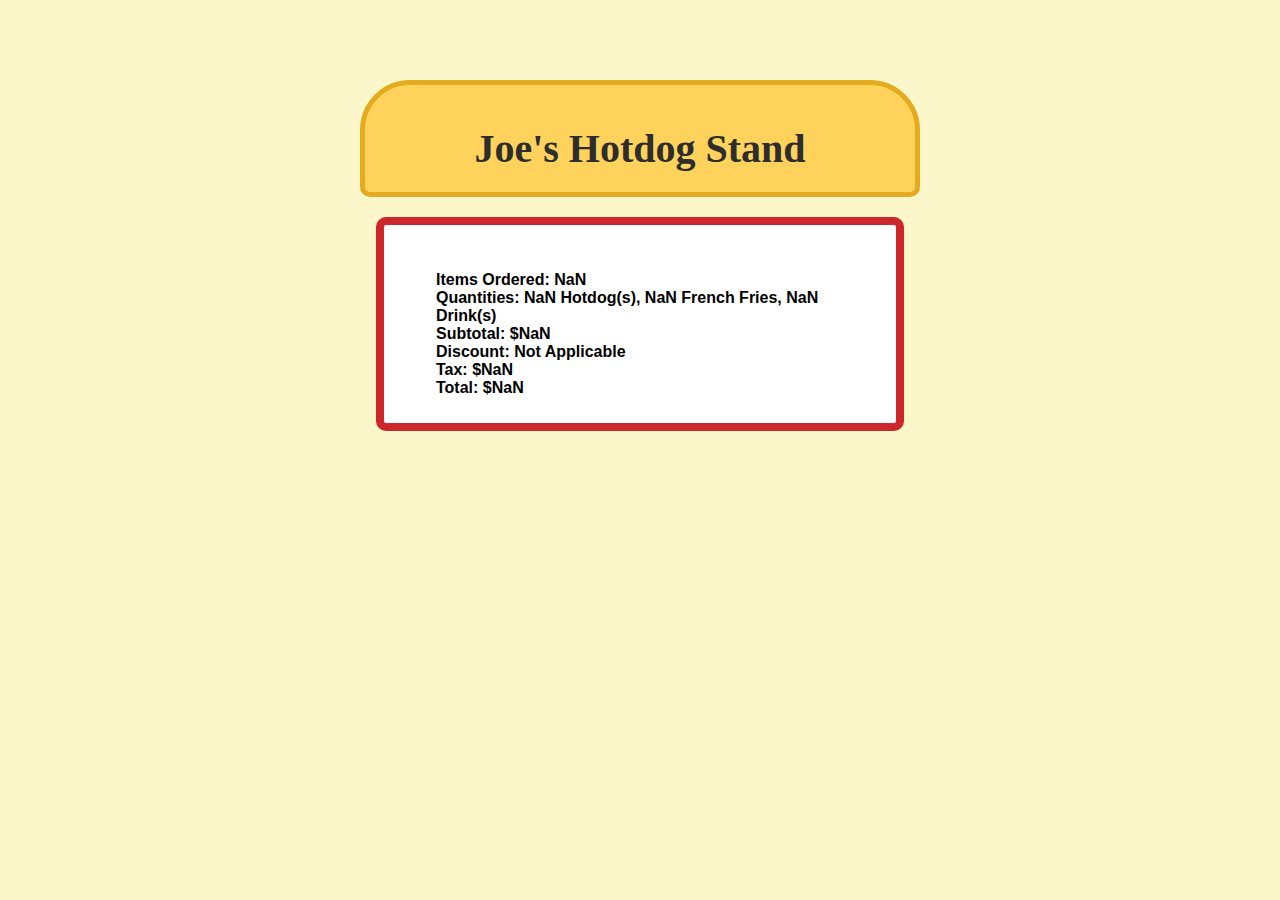
<file: Assignment 4/index.html>
<!doctype html>
<html>
	
	
<head> <! start head-->
	
	<meta charset="UTF-8">
	<title>Joe's Hotdogs</title>
	<link rel="stylesheet" href="style.css">
	
</head> <! end head-->

	
	
<body>
	
	<header class="header">
		
		<h1> Joe's Hotdog Stand</h1>
		
	</header>
	
	
	<script> //Javascript
		
		var hotdogs = parseInt(prompt("How many hotdogs would you like?"));
		var fries = parseInt(prompt("How many French Fries would you like?"));
		var drinks = parseInt(prompt("How many drinks would you like?"));
		var itemsOrdered = hotdogs + fries + drinks;
		
		//Items Ordered
		document.write("<div style='border:solid 8px #CE272B; padding:1em; width: 480px; border-radius: 10px; background-color: #FFFFFF'>");
		
		document.write("<div style='font-weight: bold'>" + "Items Ordered: " + itemsOrdered);
		document.write("<br>");
		
		//Quantities
		document.write("Quantities: " + hotdogs + " Hotdog(s), " + fries + " French Fries, " + drinks + " Drink(s)" );
		document.write("<br>");
	
	
		
		//Subtotal
		var hcost = 3.75;
		var ffcost = 2.00;
		var dcost = 1.50;
		
		var subtotal = (hotdogs * hcost) + (fries * ffcost) + (drinks * dcost);
		
		document.write(" Subtotal: $" + subtotal.toFixed(2));
		document.write("<br>");
		
		
		//Discount & Tax & Total
		
		//Discount Variables
		var discount = subtotal * 0.10;
		var finalDiscount = subtotal - discount;
		
		//Tax Variables
		var tax = 0.0625;
		var taxDiscount = finalDiscount * tax;
		var taxNoDis = subtotal * tax;
		
		//Total Variables
		var totalDiscount = finalDiscount + taxDiscount;
		var totalNoDis = subtotal + taxNoDis;
	
		
		if (subtotal >= 20) {
			document.write(" Discount (10%): $-" + discount.toFixed(2));
			document.write("<br>");
			document.write(" Tax: $" + taxDiscount.toFixed(2));
			document.write("<br>");
			document.write(" Total: $" + totalDiscount.toFixed(2));
			document.write("<br>");
			
		} else {
			document.write(" Discount: Not Applicable");
			document.write("<br>");
			document.write(" Tax: $" + taxNoDis.toFixed(2));
			document.write("<br>");
			document.write(" Total: $" + totalNoDis.toFixed(2));
			document.write("<br>");
		}
	
	</script>
		
</body>
	
	
</html>
</file>
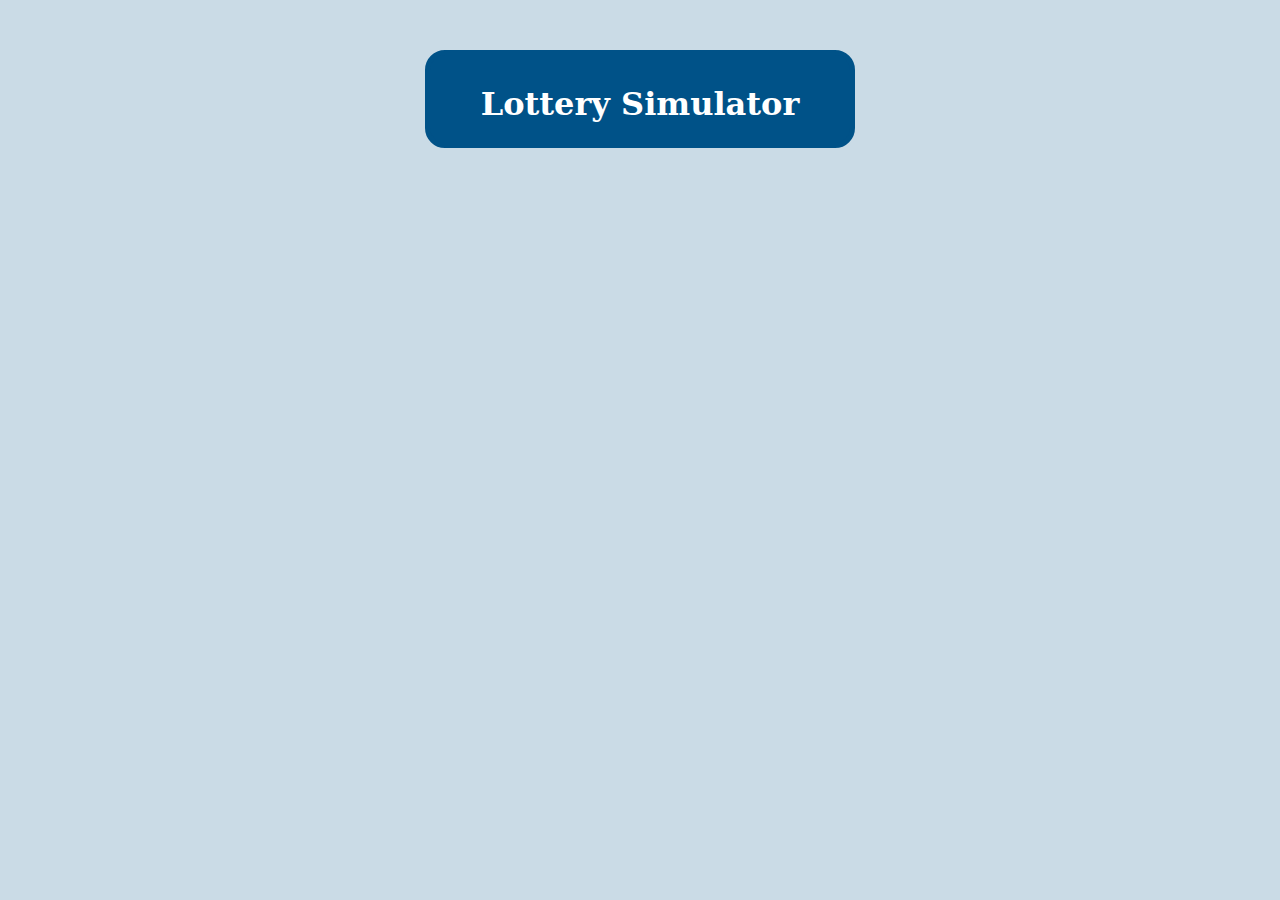
<file: Assignment 5/index.html>
<!doctype html>
<html>
	
<head> <! start head-->
	
	<meta charset="UTF-8">
	<title>Lottery Simulator</title>
	<link rel="stylesheet" href="style.css">
	
</head> <! end head-->

	
<body> <! start body-->
	
	<header class="title">
		
		<h1> Lottery Simulator </h1>
		
	</header>
	
	
	<script> //Javascript
	
		// Inputs—Prompt user
		var winningnum = prompt("Enter winning numbers: ", "5 15 21 32 45");
		var winluckynum = parseInt(prompt("Enter Lucky Ball number: ", "6"));		
		var arr2 = winningnum.match(/\d+/g);
		
		
		// 5 unique numbers — your picks
		var arr1 = [];
		while(arr1.length < 5){
    		var r = Math.floor(Math.random() * 48) + 1;
    		if(arr1.indexOf(r) === -1) arr1.push(r);
		}
		
		
		// sorts array
		arr1.sort(function(a, b) {
  		return a - b;
		});
		console.log(arr1);
		
		// Lucky ball
		const luckyball = Math.floor(Math.random() * 18) + 1;
    	console.log(luckyball);
		
		
 
		// Matching numbers	 
		function arrayMatch(arr1, arr2) {
		    var arr = []; // Array with match elements
		  for(var i=0 ; i<arr1.length ; ++i) {
			for(var j=0 ; j<arr2.length ; ++j) {
			  if(arr1[i] == arr2[j]) {    // If element is in both the arrays
				arr.push(arr1[i]);        // Push to arr array
			  }
			}
		  }
		  return arr; // Return the arr elements
		}
		console.log(arrayMatch(arr1, arr2));     
		var matches = arrayMatch(arr1, arr2).length;
		      
		
		
		//Outputs
		document.write("<div style='border:solid 5px #186293; padding:1em; width: 400px; border-radius: 10px; background-color: #FFFFFF'>");
	    //5 numbers + lucky #
		document.write("Random Pick: " + arr1 + "  (Lucky Ball: " + luckyball + ")");
		document.write("<br>"); 
		
		// Winning numbers
		document.write("Winning numbers: " + arr2 + "  (Lucky Ball: " + winluckynum + ")");
		document.write("<br>");
		
		// How many matches
		if (matches > 0) {
			document.write("Matching Numbers: " + matches);
			document.write("<br>");
		} else {
		   document.write("No Matching Numbers.");
		   document.write("<br>");
		}
		
		
		// Matching Lucky ball
		var luckymatch = 0; //Initializing
		
		if (luckyball == winluckynum) {
			 
			luckymatch = 1;
			document.write("Lucky Numbers Match!");
			document.write("<br>");
			
		} else {
			document.write("Lucky Ball does NOT match.");
			document.write("<br>");
		}
		 
		 
		// Winnings
		var payout = 0;
		
		if (luckymatch == 1) {
			if (matches == 0){
				payout = 4;
			}
			if (matches == 1){
				payout = 6;
			}
			if (matches == 2){
				payout = 25;
			}
			if (matches == 3){
				payout = 150;
			}
			if (matches == 4){
				payout = 5000;
			}
			if (matches == 5){
				payout = 7000;
			}
		} else {
			if (matches == 2){
				payout = 3;
			}
			if (matches == 3){
				payout = 20;
			}
			if (matches == 4){
				payout = 200;
			}
			if (matches == 5){
				payout = 25000;
			}
		}
		
		if (payout == 7000){
			document.write("Your Winnings: $" + payout + " a WEEK for LIFE");
		} else if (payout == 25000) {
			document.write("Your Winnings: $" + payout + " a YEAR for LIFE");
		} else {
			document.write("Your Winnings: $" + payout);
		}	
		 
	</script>
	
</body> <! end body-->
	
</html>
</file>
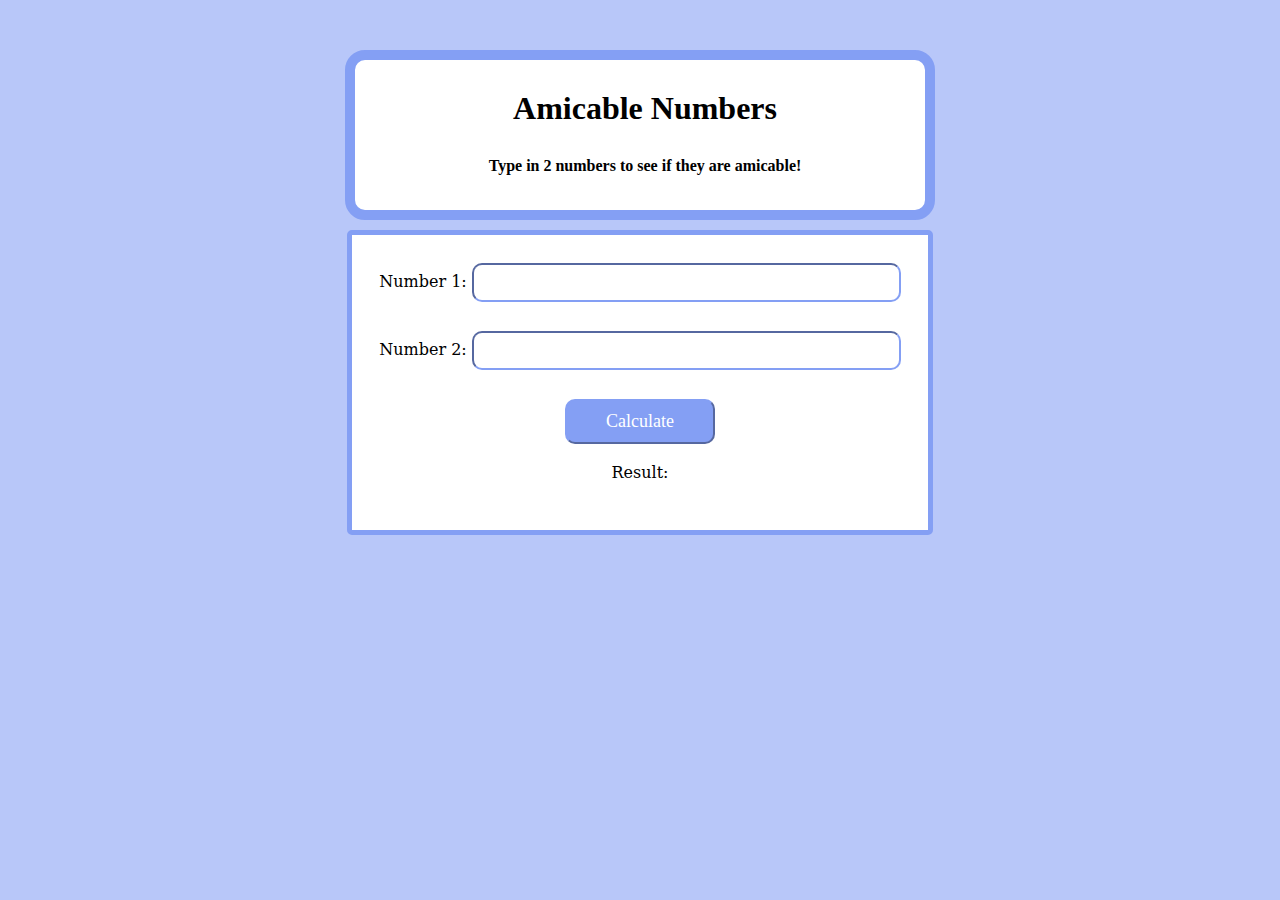
<file: Assignment 6/index.html>
<!doctype html>
<html>
	
<head> <!-- start head-->
	
	<meta charset="UTF-8">
	<title>Amicable Numbers</title>
	<link rel="stylesheet" href="style.css">
	
	
</head> <!-- end head-->

<body> <!-- start body-->
	
	<header> 
		<h1> Amicable Numbers </h1>
		<h4> Type in 2 numbers to see if they are amicable!</h4>
	</header>
	
	<form name="amicable"> 
		Number 1: <input type="text" name= "txtnum1" style="background: #fff; border-radius: 10px; border-color:#849FF4">
		<br>
		<br>
		Number 2: <input type="text" name= "txtnum2" style="background: #fff; border-radius: 10px; border-color:#849FF4">
		<br>
		<br>
		<input type="button" value="Calculate" onclick="amicableNum()" style="background: #849FF4; color: #fff; border-radius: 10px; width: 150px; font-family: Cambria, 'Hoefler Text', 'Liberation Serif', Times, 'Times New Roman', 'serif'; font-size: 18px; border-color:#849FF4">
		<br>
		<br>
		Result: <div id="result" style="background: #fff"> </div>
		
	</form>
	
	
	<script> //Javascript
	
		function amicableNum() {
			
			var num1, num2, result;
			var arr1 = [];
			var arr2 = [];
			
			num1=Number(document.amicable.txtnum1.value);
			num2=Number(document.amicable.txtnum2.value);
			
			// Array 1
			for(let i = 1; i < num1; i++) {

				// check for factors
				if(num1 % i == 0) {
					console.log(i);
					var r = i;
					if(arr1.indexOf(r) === -1) arr1.push(r);
				}
			}
			
			// Array 2
			for(let i = 1; i < num2; i++) {

				// check for factors
				if(num2 % i == 0) {
					console.log(i);
					var r = i;
					if(arr2.indexOf(r) === -1) arr2.push(r);
				}
			}
			
			// Sum of values of Array 1
			let sum1 = 0;	
			for (let i = 0; i < arr1.length; i++) {
				sum1 += arr1[i];
			}
			console.log(sum1);
			
			
			// Sum of values of array 2
			let sum2 = 0;
			for (let i = 0; i < arr2.length; i++) {
				sum2 += arr2[i];
			}
			console.log(sum2);
			
			
			if (sum1 == num2 && sum2 == num1){
				result= "The numbers: " + num1 + " and " + num2 + " are amicable.";
			} else{
				result= "The numbers: " + num1 + " and " + num2 + " are NOT amicable.";
			}
			
			//result= num1 + num2;
			//document.amicable.txtresult.value=result;
			document.getElementById('result').innerHTML = result;
			alert( num1 + " factors: " + arr1 + " \n" + num2 + " factors: " + arr2);
		
			
		} //end of function
		
		

	</script>
	
</body> <!-- end body-->
	
	
</html>
</file>
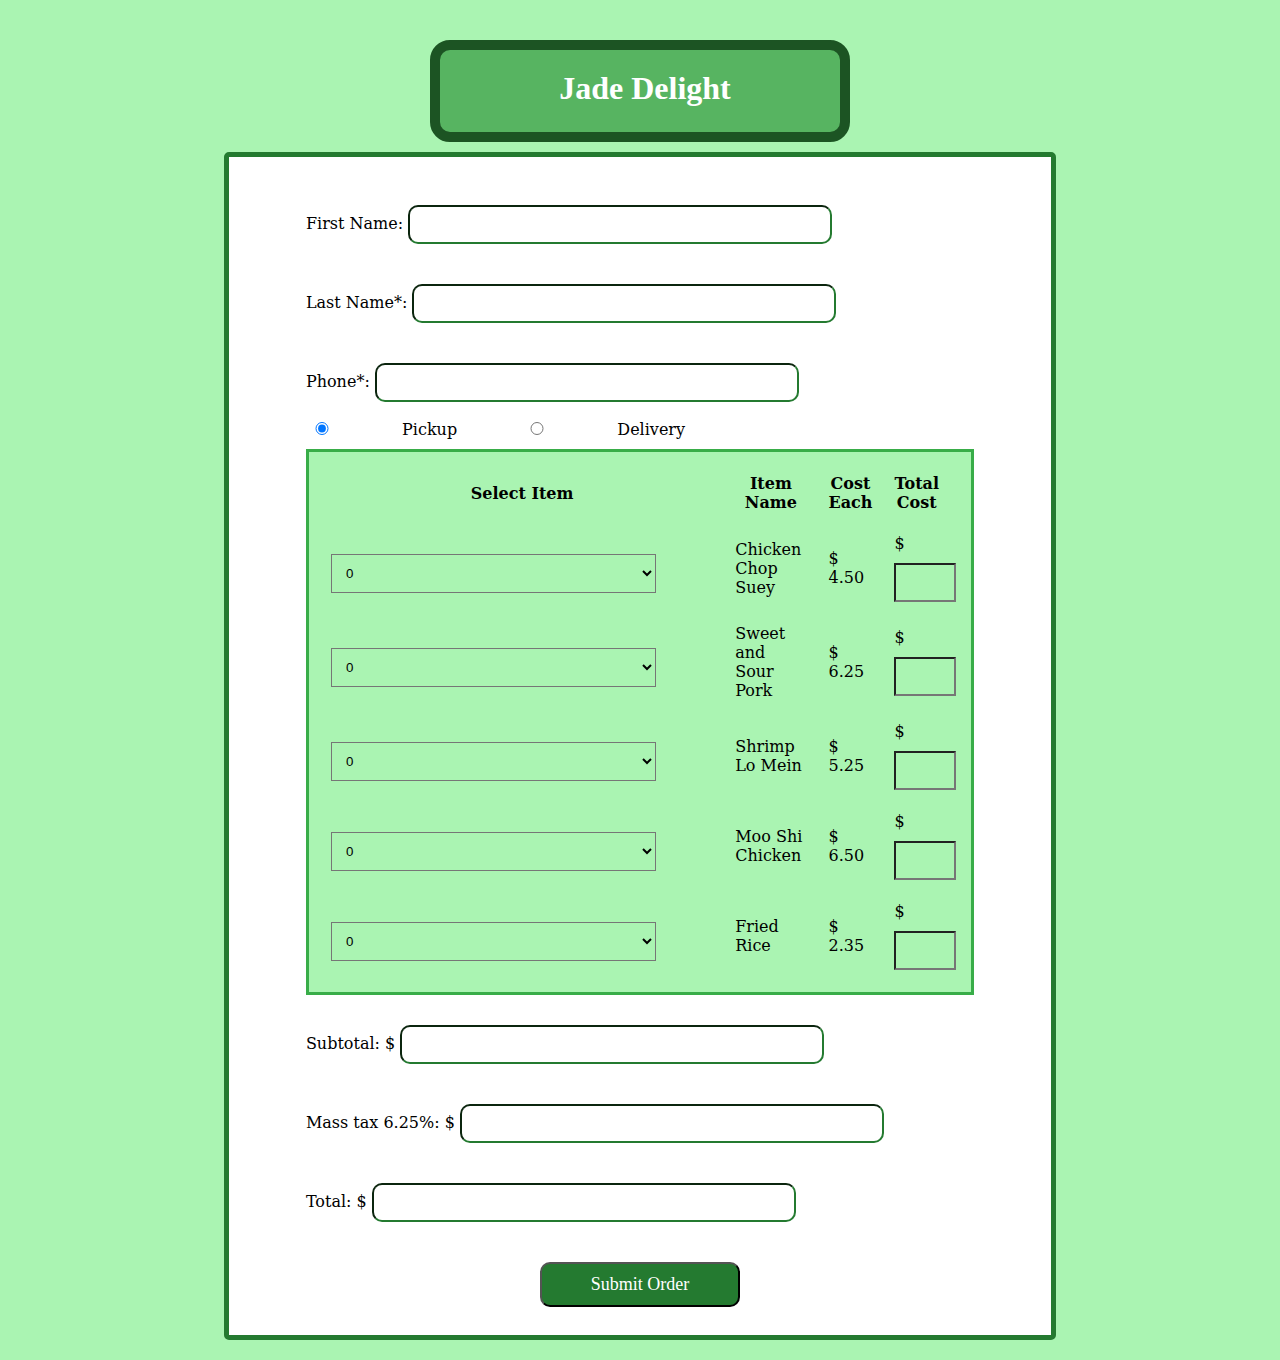
<file: Assignment 7/index.html>
<!DOCTYPE html PUBLIC "-//W3C//DTD XHTML 1.0 Transitional//EN" "http://www.w3.org/TR/xhtml1/DTD/xhtml1-transitional.dtd">
<html xmlns="http://www.w3.org/1999/xhtml">

<head>
	
	<meta http-equiv="Content-Type" content="text/html; charset=utf-8" />
	<script src="https://ajax.googleapis.com/ajax/libs/jquery/2.1.3/jquery.min.js"></script>
	<title>Jade Delight</title>
	<link rel="stylesheet" href="style.css">
	
	
	
</head>

<body> <!-- start body -->
	
	<script language="javascript"> //start script 1

		//Table item name and cost each
		function MenuItem(name, cost) {
			this.name = name;
			this.cost= cost;
		}

		menuItems = new Array(
			new MenuItem("Chicken Chop Suey", 4.5),
			new MenuItem("Sweet and Sour Pork", 6.25),
			new MenuItem("Shrimp Lo Mein", 5.25),
			new MenuItem("Moo Shi Chicken", 6.5),
			new MenuItem("Fried Rice", 2.35)
		);

		//Makes table	
		function makeSelect(name, minRange, maxRange) {
			var t= "";
			t = "<select name='" + name + "' size='1'>";
			for (j=minRange; j<=maxRange; j++)
			   t += "<option>" + j + "</option>";
			t+= "</select>"; 
			return t;
		}



		//Toggle between pickup and delivery javascript
		window.onload = function() {
			document.getElementById('ifNo').style.display = 'none';
		}
		function yesnoPickup() {
			if (document.getElementById('yesPickup').checked) {
				document.getElementById('ifNo').style.display = 'none';

			} 
			else if(document.getElementById('noPickup').checked) {
				document.getElementById('ifNo').style.display = 'block';
		   }
		}

	</script> <!-- end script 1-->


	<h1>Jade Delight</h1> <!-- header -->


	<form name="data" style="background: #fff"> <!-- start form 1-->
	
		<p style="background: #fff; text-align: left">First Name: <input type="text"  name="fname" style="background: #fff; width: 400px; border-radius: 10px; border-color:#247A30; "/></p>
		<p style="background: #fff; text-align: left">Last Name*:  <input type="text"  name="lname" style="background: #fff; width: 400px; border-radius: 10px; border-color:#247A30"/></p>

		<div id="ifNo" style="display:none; background: #fff; text-align: left"> 
			<p style="background: #fff; text-align: left">Street*: <input type="text"  name="street" style="background: #fff; width: 400px; border-radius: 10px; border-color:#247A30"/></p>
			<p style="background: #fff; text-align: left">City*: <input type="text"  name="city" style="background: #fff; width: 400px; border-radius: 10px; border-color:#247A30"/></p>
		</div>

		<p style="background: #fff; text-align: left">Phone*: <input type="text"  name="phone" style="background: #fff; width: 400px; border-radius: 10px; border-color:#247A30"/></p>

		<input type="radio" onclick="javascript:yesnoPickup();" name="p_or_d" id="yesPickup" value="pickup" checked="checked" style="width: 150px; text-align: left" /> Pickup
		<input type="radio" onclick="javascript:yesnoPickup();" name="p_or_d" id="noPickup" value="delivery" style="width: 150px; text-align: left" /> Delivery
		<br>	


		<table border="0" cellpadding="3" style="border: solid #38AD48; padding-right: 20px"> <!-- start table -->
			
			<tr>
				<th>Select Item</th>
				<th>Item Name</th>
				<th>Cost Each</th>
				<th>Total Cost</th>
			</tr>

			<script language="javascript"> //start script 2

				$('body').on('change', updateCosts);

				var s = "";
				for (i=0; i< menuItems.length; i++) { 
					 //Select item formatting; concatenation
					 s += "<tr><td>";
					 s += makeSelect("quan" + i, 0, 10); //select item
					 s += "</td><td>" + menuItems[i].name + "</td>"; //item name
					 s += "<td> $ " + menuItems[i].cost.toFixed(2) + "</td>"; // cost each
					 s += "<td> $ <input type='text' name='cost'/></td></tr>"; //total cost
				}
				document.writeln(s);



				var selectItem = document.getElementsByTagName("select");
				var costs = document.getElementsByName("cost");

				function updateCosts(){

					//updates total cost fields based on select item quantity
					for (i=0; i < menuItems.length; i++) {

						console.log("cost: " + costs[i]);
						console.log("menu items: " + menuItems[i].cost);
						console.log("select items: " + selectItem[i].value);

						var total = menuItems[i].cost * selectItem[i].value;
						costs[i].value = total.toFixed(2);

					}

					var subtotal = 0;

					for (i=0; i < menuItems.length; i++) {
						subtotal += parseFloat(costs[i].value);	
					}

					//subtotal, mass tax, total
					document.getElementById("subtotal").value = subtotal.toFixed(2);
					document.getElementById("tax").value = parseFloat(subtotal * 0.0625).toFixed(2);
					document.getElementById("total").value = parseFloat(subtotal * 1.0625).toFixed(2);

				}

			</script> <!-- end script 2-->


		</table> <!-- end table -->


		<!-- Totals -->
		<p style="background: #fff">Subtotal: 
		   $  <input type="text"  name="subtotal" id="subtotal" style="background: #fff; width:400px; border-radius: 10px; border-color:#247A30"/>
		</p>
		<p style="background: #fff">Mass tax 6.25%:
		  $ <input type="text"  name="tax" id="tax" style="background: #fff; width: 400px; border-radius: 10px; border-color:#247A30"/>
		</p>
		<p style="background: #fff">Total: $ <input type="text"  name="total" id="total" style="background: #fff; width: 400px; border-radius: 10px; border-color:#247A30"/>
		</p>
		<div class= "submit" style="text-align: center; background: #fff;">
		<input type ="button" value = "Submit Order" onclick="validate()" style="background: #247A30; color: #fff; border-radius: 10px; width: 200px; text-align: center; font-family: Cambria, 'Hoefler Text', 'Liberation Serif', Times, 'Times New Roman',
		'serif';font-size: 18px">
		</div>
		

		
		
		
		
		<script> 
			
		// Validation function + display final message 
		function validate() {
			
			// Validates pickup items
			if (document.getElementById('yesPickup').checked) {
				
				
				if (checkNamePhone() === true) {
					
					if (oneItemOrdered() === true) {
	
						var time = orderTime();
						alert("Thank you for your order!\n" + "Your Pickup Time: " + time + "\nYour Total: $" 
							  + document.getElementById('total').value); 	
					}
				}
				
			// Validates delivery items	
			} else if (document.getElementById('noPickup').checked) {
				
				
				if (checkEdgeCases() === true ) {
					
					if ((checkNamePhone() === true) && (checkAddress() === true)) {
						
						if(oneItemOrdered() === true) {
							
							var time = orderTime();
							
							alert("Thank you for your order!\n" + "Your Delivery Time: " + time + "\nYour Total: $" 
							  + document.getElementById('total').value); 
						}
						
					}	
				}
			}
		}
		
			
			
			
			
		// Ensures user put in a last name and phone number	
		function checkNamePhone() {
			
			if ((document.data.lname.value == "") && (document.data.phone.value == "")) {
				//both last name and phone#
				alert("Please enter a Last Name and a Phone Number")	
				return false;
					
			} else if (document.data.lname.value == "") { //last name
				
				if (document.getElementById('noPickup').checked) {
					
					if ((document.data.street.value == "") && (document.data.city.value == "")) {
						alert("Please enter a Last Name, Street, and City");
						return false;
					} else if (document.data.street.value == "") {
						alert("Please enter a Last Name and Street");
						return false;
					} else if (document.data.city.value == "") {
						alert("Please enter a Last Name and City");
						return false;
					}
				}
				
				alert("Please enter a Last Name"); 
				document.data.lname.select();
				document.data.lname.className += ' required';
				return false; 
					
			} else if (document.data.phone.value == ""){ //phone #
				
				if ((document.data.street.value == "") && (document.data.city.value == "")) {
						alert("Please enter a Phone Number, Street, and City");
						return false;
					} else if (document.data.street.value == "") {
						alert("Please enter a Phone Number and Street");
						return false;
					} else if (document.data.city.value == "") {
						alert("Please enter a Phone Number and City");
						return false;
					}
				
				alert("Please enter a phone number");
				document.data.phone.select();
				document.data.phone.className += ' required';
				return false;
					
			} else {
				
				if (validPhone()) { //check phone# validity
				 return true;
				}
			 
			}
		}
		
			
			
			
			
		// returns false if phone is not valid
		function validPhone() {
			
			var input = document.data.phone.value;
			var phoneOne = /^\d{10}$/;
			var phoneTwo = /^\(?([0-9]{3})\)?[-. ]?([0-9]{3})[-. ]?([0-9]{4})$/;
			
			if (input.match(phoneOne)){
		  		return true;
			} else if (input.match(phoneTwo)){
		  		return true;
			} else {
				alert("Please enter a valid phone number!");
				return false;
			}
			console.log(document.data.phone.value);
		}	
			
			
			
			
			
		// Ensures user input a street and city	
		function checkAddress() {
			
			if ((document.data.street.value == "") && (document.data.city.value == "")) {
				
				alert("Please enter a Street and a City")	
				return false;
				
			} else if (document.data.street.value == ""){
				
				alert("Please enter a Street"); 
				document.data.street.select();
				document.data.street.className += ' required';
				return false; 
				
			} else if (document.data.city.value == "") {
				alert("Please enter a City"); 
				document.data.city.select();
				document.data.city.className += ' required';
				return false;	   
			} else {
				return true;
			}
		}
		
			
			
			
			
		// Checks for cases not covered in the previous functions	
		function checkEdgeCases() {
			if ((document.data.lname.value == "") && (document.data.phone.value == "") && 
				(document.data.street.value == "") && (document.data.city.value == "")){
				alert("Please enter a Last Name, Phone Number, Street, and City"); 
				return false;
			} else if ((document.data.lname.value == "") && (document.data.phone.value == "")){
				if (document.data.street.value == "") {
					alert("Please enter a Last Name, Phone Number, and Street");
					return false;
				} else if (document.data.city.value == ""){
					alert("Please enter a Last Name, Phone Number, and City");
					return false;
				} else {
					return true;
				}
					
			} 
			
			else {
			return true;
			}
		}
		
			
			
			
		// Determines pickup and delivery time	
		function orderTime() {
					
			var time = new Date();
			console.log(time.toLocaleString('en-US', { hour: 'numeric', hour12: true, minute: 'numeric'})); 

			if (document.getElementById('yesPickup').checked) {	
				var minutesToAdd=15;

			} else if (document.getElementById('noPickup').checked) {
				var minutesToAdd=30;
			}


			var dt = new Date();
			var hours = dt.getHours();
			var AmOrPm = hours >= 12 ? 'pm' : 'am';
			hours = (hours % 12) || 12;
			var minutes = dt.getMinutes() + minutesToAdd;
			
			if (minutes >= 60) {
				hours += 1;
				if (minutes <10) {
					minutes = "0" + minutes;
				}
			}
			
			var finalTime = hours + ":" + minutes + " " + AmOrPm;
			return finalTime;
			
		}
			
			
			
		
		// Ensures at least one item has been ordered	
		function oneItemOrdered() {
			
			if (document.getElementById('total').value == 0) {
				alert("At least one item must be ordered!");
			} else {
			return true; 
			}
		}
		

		</script>

</form>
	
</body>
	
</html>
</file>
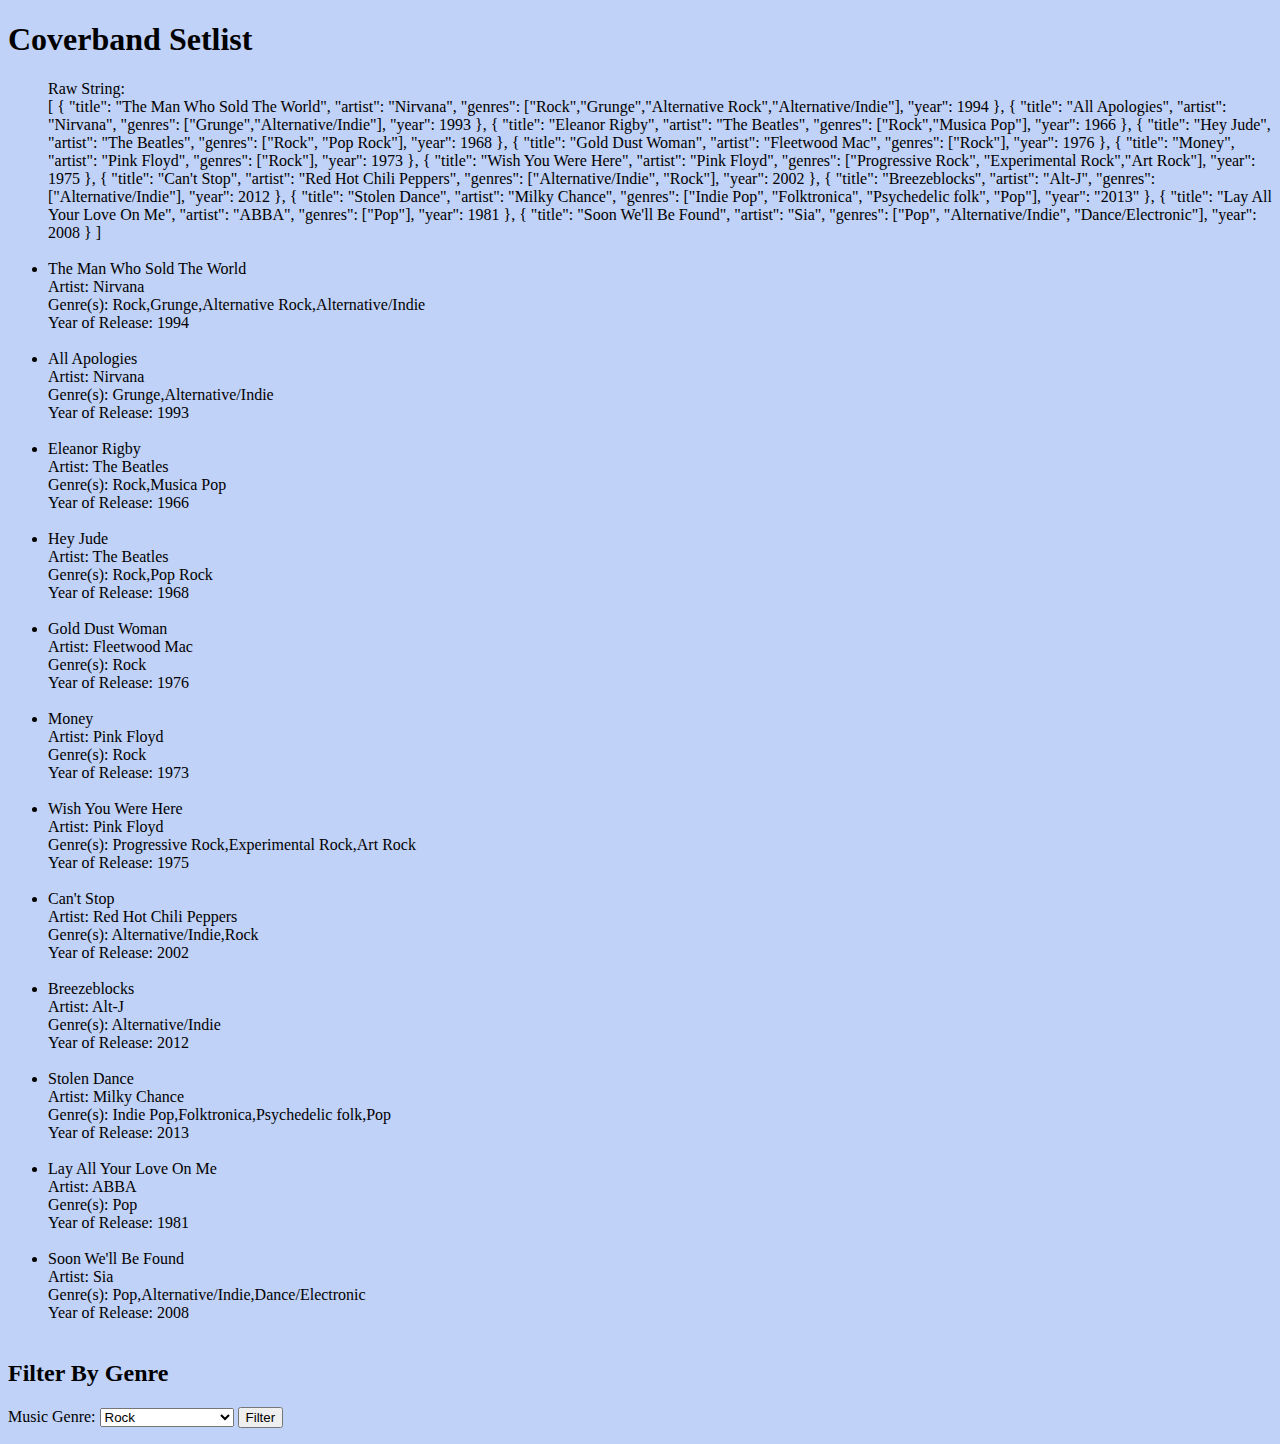
<file: Assignment 8/index.html>
<!doctype html>
<html>
	
<head>
	<title>JSON Setlist</title>
	<meta charset="utf-8"/>
	<script>
		function loadMessages() {

			//Make request
			request = new XMLHttpRequest();
			console.log("1: created request");
 
			//Open the JSON file at remote location
			request.open("GET", "https://vtascon.github.io/cs20/Assignment%208/songs.json", true);
			console.log("2: open success");
 	
			//Callback for when HTTP response is returned
			request.onreadystatechange = function() {
				console.log("3:  event fired");
			
 
				if (request.readyState == 4 && request.status == 200) {

					console.log("5:  data is ready");
					theData = request.responseText;
					
					strHTML = theData;
					data = JSON.parse(theData);
				
					strHTML= "<ul>" + "Raw String: <br/>" + theData + "<br/> <br/> ";  //Displays data as raw string
					
					//Displays setlist in user-friendly manner
					data.forEach(function(setlist) { 
					strHTML += "<li>" 
						
							+ setlist.title + "<br/>" 
							+ "Artist: " + setlist.artist + "<br/>"
							+ "Genre(s): " + setlist.genres + "<br/>"
							+ "Year of Release: " + setlist.year + "</li> <br/> ";
						}) 
					strHTML += "</ul>";	
					document.getElementById("messages").innerHTML =strHTML;
					
				}
				else if (request.readyState == 4 && request.status != 200) {
					document.getElementById("messages").innerHTML = "Whoops, something went terribly wrong!";
				}

				else if (request.readyState == 3) {
					console.log("6:  ready state 3- request received,data being sent");
					document.getElementById("messages").innerHTML = "Come back soon!";
				}

			}//end on readystate change
	
		//Fire off the HTTP request
			request.send();
			console.log("4 request sent");
		}
	</script>

	<!-- Internal Style sheet -->
	<style> 
		body{
			background-color: #C1D2F8;
			font-family: Cambria, Cochin, Georgia, Times, 'Times New Roman', serif;
		}
	</style>

</head>


<body onload="loadMessages()">

	<h1>Coverband Setlist</h1>
	<div id="messages">Loading...</div>


	<!-- Form to filter songs by genre -->
	<form>
		<h2> Filter By Genre </h2>
		<p> 
			<label for="genres"> Music Genre: </label>
			<select id="genreSelected">
				<option value="Rock" id="Rock"> Rock</option>
				<option value="Pop" id="Pop"> Pop</option>
				<option value="Grunge" id="Grunge"> Grunge</option>
				<option value="Alternative Rock" id="Alternative Rock"> Alternative Rock </option>
				<option value="Alternative/Indie" id="Alternative/Indie"> Alternative/Indie</option>
				<option value="Musica Pop" id="Musica Pop"> Musica Pop</option>
				<option value="Pop Rock" id="Pop Rock"> Pop Rock</option>
				<option value="Progressive Rock" id="Progressive Rock"> Progressive Rock</option>
				<option value="Experimental Rock" id="Experimental Rock"> Experimental Rock</option>
				<option value="Art Rock" id="Art Rock"> Art Rock</option>
				<option value="Indie Pop" id="Indie Pop"> Indie Pop</option>
				<option value="Folktronica" id="Folktronica">Folktronica </option>
				<option value="Psychedelic folk" id="Psychedelic folk"> Psychedelic Folk</option>
				<option value="Dance/Electronic" id="Dance/Electronic"> Dance/Electronic</option>
				
			</select>
			<button type="button" onclick="displaySongs()"> Filter</button>

			<br/>  
		</p>

	</form>


	<!-- Function obtains JSON file and filters thorugh to find the genre selected by the user -->
	<script>
		function displaySongs() {
			request = new XMLHttpRequest();
			console.log("1: created request");

			request.open("GET", "https://vtascon.github.io/cs20/Assignment%208/songs.json", true);
			console.log("2: open success");
			
			request.onreadystatechange = function() {
				console.log("3:  event fired");

				if (request.readyState == 4 && request.status == 200) {

					console.log("5:  data is ready");
					theData = request.responseText;
					
					strHTML = theData; 
					data = JSON.parse(theData);
				
					var genre = document.getElementById("genreSelected");
					var value1 = genre.options[genre.selectedIndex].value;
					console.log(value1);	

					strHTML= "<ul>";
					data.forEach(function(setlist) {
						
						for (let i=0; i<setlist.genres.length; i++) {
							if (setlist.genres[i] == value1) {
								strHTML += "<li>" 
										+ setlist.title + "<br/>" 
								strHTML += "</li>"

							}
						}	
					})
					strHTML += "</ul>";	
					document.getElementById("messages").innerHTML =strHTML;

					
				}
				else if (request.readyState == 4 && request.status != 200) {

					document.getElementById("messages").innerHTML = "Whoops, something went terribly wrong!";

				}
				else if (request.readyState == 3) {

					console.log("6:  ready state 3- request received,data being sent");
					document.getElementById("messages").innerHTML = "Come back soon!";
				}
			}
			request.send();
			console.log("4 request sent");
		}
	</script>

</body>
</html>
</file>
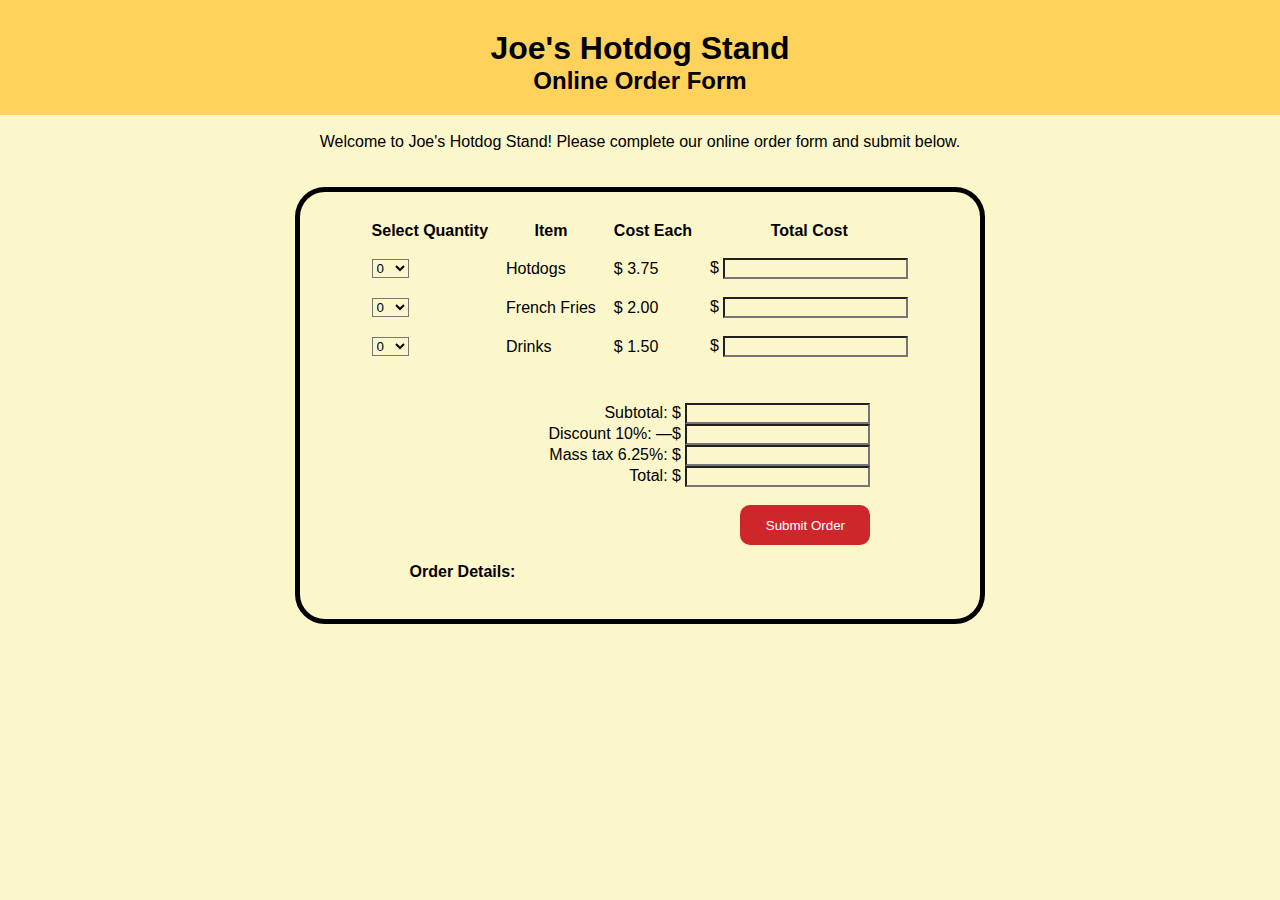
<file: Assignment 7_2/Part 1_Joes/index.html>
<!DOCTYPE html PUBLIC "-//W3C//DTD XHTML 1.0 Transitional//EN" "http://www.w3.org/TR/xhtml1/DTD/xhtml1-transitional.dtd">
<html xmlns="http://www.w3.org/1999/xhtml">

    <head>
        <meta http-equiv="Content-Type" content="text/html; charset=utf-8">
        <script src="https://ajax.googleapis.com/ajax/libs/jquery/2.1.3/jquery.min.js"></script>
        <title>Joe's Hotdogs Extra Credit</title>

        <style>
            * {
                background-color: #FCF6CB;
                margin: auto;
            }
            body {
                font-family:'Lucida Sans', 'Lucida Sans Regular', 'Lucida Grande', 'Lucida Sans Unicode', Geneva, Verdana, sans-serif;
                
            }
            body h1{
                text-align: center;
                padding-top: 30px;
                background-color: #FFD25B;
            }
            body h2{
                text-align: center;
                background-color: #FFD25B;
                padding-bottom: 20px;
            }
            body h4 {
                width: 72%;
            }

            body .header{
                text-align: center;
                
                
            }

            body .totals {
                text-align: right;
                width: 72%;
            }

            body .submit {
                text-align: right;
                width: 72%;
                
            }

            .form {
                border: solid 5px;
                border-radius: 30px;
                width: 50%;
                padding: 20px;
                
            }

        </style>

    </head>

    <body>

        <script>

            function MenuItem(item,cost) {
                this.item = item;
                this.cost = cost;
            }

            menuItems = new Array(
                new MenuItem("Hotdogs", 3.75),
                new MenuItem("French Fries", 2.00),
                new MenuItem("Drinks", 1.50)
            );

            function makeSelect(name, minRange, maxRange) {
                var t= "";
                t = "<select name='" + name + "' size='1'>";    
                for (j=minRange; j<=maxRange; j++)
                t += "<option>" + j+ "</option>";
                t += "<option>" + 10 + "</option>";
                t += "<option>" + 15 + "</option>";
                t += "<option>" + 20 + "</option>";
                t+= "</select>"; 
                return t;
            }
            
        </script>

        <header class="header">	
            <h1> Joe's Hotdog Stand</h1>
            <h2>Online Order Form</h2>
            <br>
            <p> Welcome to Joe's Hotdog Stand! Please complete our online order form and submit below.</p>	
            <br>
            <br>
            
        </header>

        <form class="form">

            <table cellpadding="8">
                <tr>
                    <th>Select Quantity</th>
                    <th>Item</th>
                    <th>Cost Each</th>
                    <th>Total Cost</th>
                </tr>

                <script>

                    $('body').on('change', updateCosts);

                    var s = "";
                    for (i=0; i< menuItems.length; i++) { 
                        //Select item formatting; concatenation
                        s += "<tr><td>";
                        s += makeSelect("quan" + i, 0, 5); //select quantity
                        s += "</td><td>" + menuItems[i].item + "</td>"; //item
                        s += "<td> $ " + menuItems[i].cost.toFixed(2) + "</td>"; // cost each
                        s += "<td> $ <input type='text' name='cost'/></td></tr>"; //total cost
                    }
                    document.writeln(s);


                    var selectItem = document.getElementsByTagName("select");
                    var costs = document.getElementsByName("cost");

                    function updateCosts(){

                        //updates total cost fields based on select item quantity
                        for (i=0; i < menuItems.length; i++) {

                            console.log("cost: " + costs[i]);
                            console.log("menu items: " + menuItems[i].cost);
                            console.log("select items: " + selectItem[i].value);

                            var total = menuItems[i].cost * selectItem[i].value;
                            costs[i].value = total.toFixed(2);
                        }

                        var subtotal = 0;

                        for (i=0; i < menuItems.length; i++) {
                            subtotal += parseFloat(costs[i].value);	
                        }

                        //subtotal, mass tax, total
                        document.getElementById("subtotal").value = subtotal.toFixed(2);

                        if (document.getElementById("subtotal").value >= 20) {
                            document.getElementById("discount").value = parseFloat(subtotal * 0.10).toFixed(2);
                            document.getElementById("tax").value = parseFloat((subtotal - (subtotal * 0.10)) * 0.0625).toFixed(2);
                            document.getElementById("total").value = parseFloat((subtotal - (subtotal * 0.10)) * 1.0625).toFixed(2);
                            

                        } else {
                            document.getElementById("discount").value = 0;
                            document.getElementById("tax").value = parseFloat(subtotal * 0.0625).toFixed(2);
                            document.getElementById("total").value = parseFloat(subtotal * 1.0625).toFixed(2);
                        }

                        

                    }

                    //console.log("HERE: " + selectItem[1].value);

            


                </script>

            </table>


            <!-- Totals -->
            <div class="totals"> 
            <br> <br>    
            <p>Subtotal: $  <input type="text"  name="subtotal" id="subtotal"/></p>
            <p>Discount 10%: —$ <input type="text"  name="discount" id="discount" /></p>
            <p>Mass tax 6.25%: $ <input type="text"  name="tax" id="tax"/></p>
            
            <p>Total: $ <input type="text"  name="total" id="total"/></p>
            </div>
            <br>

            <div class= "submit">
            <input type ="button" value = "Submit Order" onclick="validate()" 
            style="border-radius:10px; border:solid 3px #CE272B; background-color: #CE272B; color: #Fff; width: 130px; height: 40px">
            </div>
            <br>

            <h4> Order Details: </h4> <br> <div id="orderDetails" style="width: 60%"> </div>

            <script>
                function validate() {

                  
                   var subtotal = document.getElementById('subtotal').value;
                   var discount = document.getElementById('discount').value;
                   var tax = document.getElementById("tax").value;
                   var total = document.getElementById('total').value;

                   var hotdogs = parseInt(selectItem[0].value);
                   var ff = parseInt(selectItem[1].value);
                   var drinks = parseInt(selectItem[2].value);
                   var items = hotdogs + ff + drinks; 

                   var orderDetails= 
                   
                   "Items Ordered: "  + items + "<br/>" +
                   
                   "Quantities: " + selectItem[0].value + " Hotdog(s), " 
                   + selectItem[1].value + " French Fries, " + selectItem[2].value + " Drinks" + "<br/>" + 

                   "Subtotal: $" + subtotal + "<br/>" + 
                   "Discount: -$" + discount + "<br/>" + 
                   "Tax: $" + tax + "<br/>" +
                   "Total: $" + total + "<br/> <br/> <br/>";

                  
                    if (oneItemOrdered() === true) {
                        
                        document.getElementById('orderDetails').innerHTML = orderDetails;
                    
                        alert("Thank you for your order!\n" + " Your Order Details are displayed at the bottom of the page."); 	
                    }
                }

                function oneItemOrdered() {
                
                if (document.getElementById('total').value == 0) {
                    alert("At least one item must be ordered!");
                } else {
                return true; 
                }
            }
            </script>


        </form>





    </body>


</html>
</file>
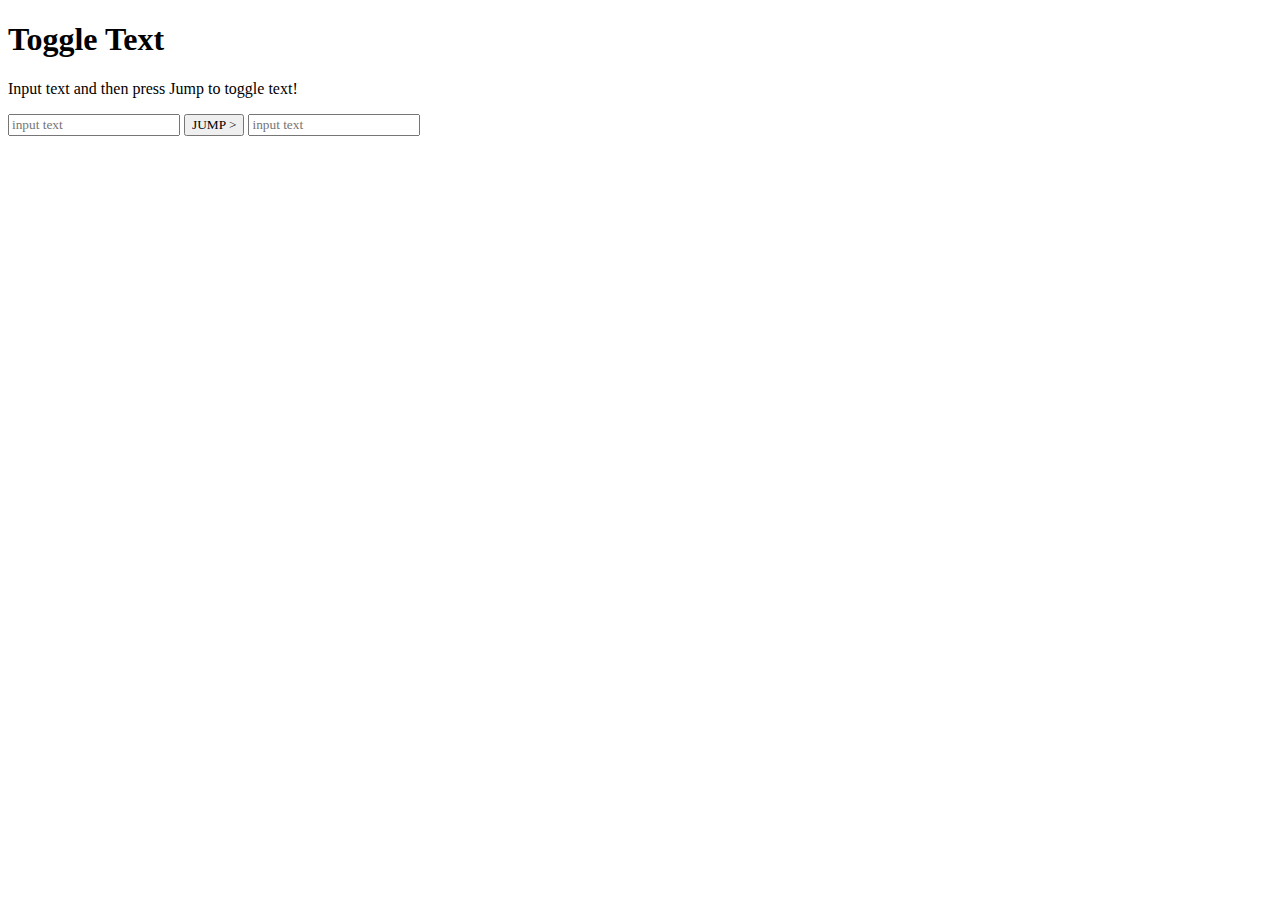
<file: Assignment 7_2/Part 2_toggle/index.html>
<!doctype html>
<html>

    <head>
        <meta charset="UTF-8">
	    <title>Jump</title>

        <style>
            * {
                font-family: Cambria, Cochin, Georgia, Times, 'Times New Roman', serif;
            }
        </style>

    </head>


    <body>

        <h1> Toggle Text </h1>
        <p> Input text and then press Jump to toggle text! </p>
        <form name="form1"> 
            <input type="text"  name="text1" id="text1" placeholder="input text"/>
            <input type ="button" id="jump" value = "JUMP >" onclick="toggle()">
            <input type="text"  name="text2" id="text2" placeholder="input text"/>

            <script>

                function toggle() {

                    var btn = document.getElementById("jump");
                    var text1 = document.getElementById("text1").value;
                    var text2 = document.getElementById("text2").value;

                    //console.log(text1);

                    if (btn.value == "JUMP >") {
                        
                        btn.value = "< JUMP"; //toggle jump value
                        document.form1.text2.value = text1;
                        document.form1.text1.value = text2;



                    } else {
                        btn.value = "JUMP >" ; //toggle jump value
                        document.form1.text2.value = text1;
                        document.form1.text1.value = text2;
                    }

                }

            </script>

        </form>
        
    </body>

</html>
</file>
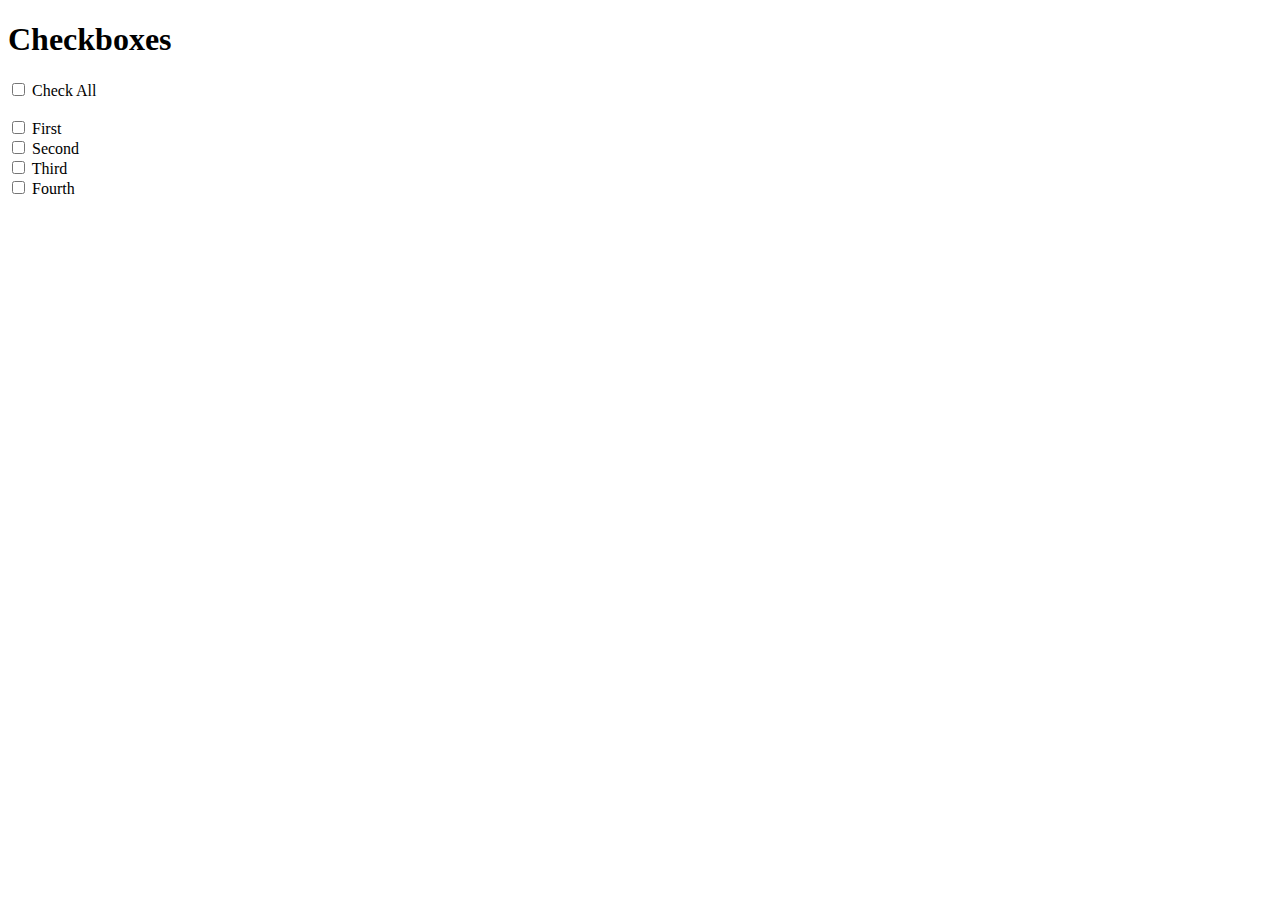
<file: Assignment 7_2/Part 3_Checkbox/index.html>
<!doctype html>
<html>

    <head>
        <meta charset="UTF-8">
	    <title>Checkboxoes</title>
        <script src="https://ajax.googleapis.com/ajax/libs/jquery/3.6.0/jquery.min.js"></script>

        <style>
            * {
                font-family:Georgia, 'Times New Roman', Times, serif;
            }
        </style>

    </head>

    <body>

        <h1> Checkboxes</h1>

        <input type="checkbox" id="checkall" onclick="ChangeLabel(this)"> 
        <span id="checkall-unchecked" style="display:inline;">Check All</span>
        <span id="checkall-checked" style="display:none">Uncheck All</span> 
    

        <div class="checkboxes">
        <br>
        <input type="checkbox" class="checkbox" id="first" name="first" value="first">
        <label for="first"> First</label><br>
        <input type="checkbox" class="checkbox" id="second" name="second" value="second">
        <label for="second"> Second</label><br>
        <input type="checkbox" class="checkbox" id="third" name="third" value="third">
        <label for="third"> Third</label><br>
        <input type="checkbox" class="checkbox" id="fourth" name="fourth" value="fourth">
        <label for="fourth"> Fourth</label><br>
        </div>

        <script>

        function ChangeLabel(all) {
                var d = all.id;
                if( all.checked )
                {
                    document.getElementById(d+"-checked").style.display = "inline";
                    document.getElementById(d+"-unchecked").style.display = "none";
                }
                else
                {
                    document.getElementById(d+"-checked").style.display = "none";
                    document.getElementById(d+"-unchecked").style.display = "inline";
                }
        }
            



        $(document).ready(function() {
            
            $("#checkall").change(function(){  
            var checked = $(this).is(':checked');
            
                if(checked){

                    $(".checkbox").each(function(){
                        $(this).prop("checked",true);
                    });

                }else{

                    $(".checkbox").each(function(){
                        $(this).prop("checked",false);
                    });

                }
            });
        });
        
        
        

        </script>



    </body>

</html>
</file>
<file: Assignment 4/style.css>
@charset "UTF-8";
/* CSS Document */

* {
	
	width: 85%;
	margin: auto;
	margin-top: 20px;
	padding: 10px;
	padding-bottom: 10px;
	
	
}


body {
	
	font-family: Gotham, "Helvetica Neue", Helvetica, Arial, "sans-serif";
	background-color: #FCF6CB;
	
}

.header {
	
	font-family: Cambria, "Hoefler Text", "Liberation Serif", Times, "Times New Roman", "serif";
	color: #2D2D2D;
	border: solid #E3AC1F thick;
	background-color: #FFD25B;
	font-size: 20px;
	width: 530px;
	text-align: center;
	border-radius: 50px 50px 10px 10px;
	
}
</file>
<file: Assignment 5/style.css>
@charset "UTF-8";
/* CSS Document */

* {
	
	width: 85%;
	margin: auto;
	margin-top: 10px;
	padding: 10px;
	padding-bottom: 10px;
	
	
}

body {
	
	font-family: Gotham, "Helvetica Neue", Helvetica, Arial, "sans-serif";
	background-color: #cadbe6;
	
}

.title {
	
	font-family:Constantia, "Lucida Bright", "DejaVu Serif", Georgia, "serif";
	color: #fff;
	border: solid #005288 thick;
	background-color: #005288;
	font-size: 16px;
	width: 400px;
	text-align: center;
	border-radius: 20px;
}
</file>
<file: Assignment 6/style.css>
@charset "UTF-8";
/* CSS Document */
* {
	
	width: 75%;
	margin: auto;
	margin-top: 10px;
	padding: 10px;
	padding-bottom: 10px;
	background: #B8C7F9;
	
}

body {
	
	text-align: center;
	
}

header {
	

	border: solid #849FF4 10px;
	border-radius: 20px;
	padding-bottom: 25px;
	padding-left: 20px;
	font-family: Baskerville, "Palatino Linotype", Palatino, "Century Schoolbook L", "Times New Roman", "serif";
	background: #fff;
	
}

header h1 {
	background: #fff;
}

header h4 {
	background: #fff;
}

form {
	border: solid #849ff4 5px;
	padding: 18px;
	border-radius: 5px;
	font-family: Constantia, "Lucida Bright", "DejaVu Serif", Georgia, "serif";
	background: #fff;
}
</file>
<file: Assignment 7/style.css>
@charset "UTF-8";
/* CSS Document */
.required {
    color: #000000;
    border:1px solid red;
	
}

* {
	
	background: #AAF4B2;
	width: 85%;
	margin: auto;
	margin-top: 10px;
	padding: 10px;
	padding-bottom: 10px;
}

h1 {
	
	border: solid #1C5423 10px;
	border-radius: 20px;
	padding-bottom: 25px;
	padding-top: 20px;
	padding-left: 20px;
	font-family: Baskerville, "Palatino Linotype", Palatino, "Century Schoolbook L", "Times New Roman", "serif";
	background: #57B461;
	text-align: center;
	width: 40%;
	margin: auto;
	color: #FFFFFF;
}

form {
	border: solid #247A30 5px;
	padding: 18px;
	border-radius: 5px;
	font-family: Constantia, "Lucida Bright", "DejaVu Serif", Georgia, "serif";
	background: #fff;
}
</file>
